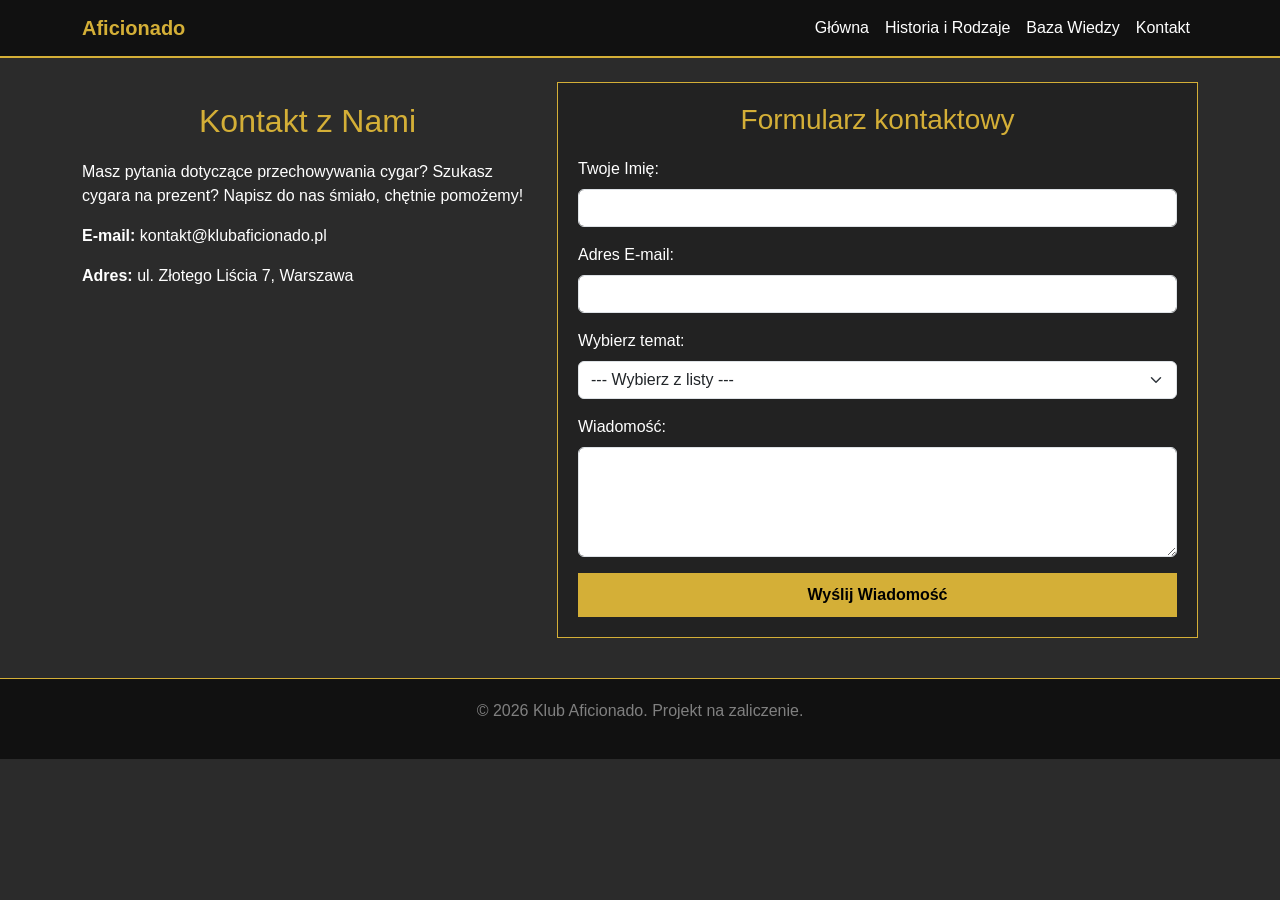
<file: kontakt.html>
<!DOCTYPE html>
<html lang="pl">
<head>
    <meta charset="UTF-8">
    <meta name="viewport" content="width=device-width, initial-scale=1.0">
    <title>Kontakt - Klub Aficionado</title>
    <link href="https://cdn.jsdelivr.net/npm/bootstrap@5.3.2/dist/css/bootstrap.min.css" rel="stylesheet">
    <link rel="stylesheet" href="style.css">
</head>
<body>

    <header>
        <nav class="navbar navbar-expand-lg moje-menu">
            <div class="container">
                <a class="navbar-brand" href="index.html" style="color: #d4af37 !important; font-weight: bold;">Aficionado</a>
                <button class="navbar-toggler" type="button" data-bs-toggle="collapse" data-bs-target="#mojeMenu">
                    <span class="navbar-toggler-icon" style="background-color: gray;"></span>
                </button>
                <div class="collapse navbar-collapse" id="mojeMenu">
                    <ul class="navbar-nav ms-auto">
                        <li class="nav-item"><a class="nav-link" href="index.html">Główna</a></li>
                        <li class="nav-item"><a class="nav-link" href="historia.html">Historia i Rodzaje</a></li>
                        <li class="nav-item"><a class="nav-link" href="wiedza.html">Baza Wiedzy</a></li>
                        <li class="nav-item"><a class="nav-link" href="kontakt.html">Kontakt</a></li>
                    </ul>
                </div>
            </div>
        </nav>
    </header>

    <main class="container">
        <div class="row">
            
            <div class="col-md-5 mt-4">
                <h2>Kontakt z Nami</h2>
                <p>Masz pytania dotyczące przechowywania cygar? Szukasz cygara na prezent? Napisz do nas śmiało, chętnie pomożemy!</p>
                <p><strong>E-mail:</strong> kontakt@klubaficionado.pl</p>
                <p><strong>Adres:</strong> ul. Złotego Liścia 7, Warszawa</p>
            </div>

            <div class="col-md-7 mt-4">
                <div style="background-color: #222; padding: 20px; border: 1px solid #d4af37;">
                    <h3 style="margin-top: 0;">Formularz kontaktowy</h3>
                    
                    
                    <form action="#" method="POST">
                        
                        <div class="mb-3">
                            <label class="form-label">Twoje Imię:</label>
                            <input type="text" class="form-control" name="imie" required minlength="3">
                        </div>
                        
                        <div class="mb-3">
                            <label class="form-label">Adres E-mail:</label>
                            <input type="email" class="form-control" name="email" required>
                        </div>
                        
                        <div class="mb-3">
                            <label class="form-label">Wybierz temat:</label>
                            <select class="form-select" name="temat" required>
                                <option value="">--- Wybierz z listy ---</option>
                                <option value="1">Porada - jak zacząć?</option>
                                <option value="2">Wybór cygara na prezent</option>
                                <option value="3">Inne zapytanie</option>
                            </select>
                        </div>
                        
                        <div class="mb-3">
                            <label class="form-label">Wiadomość:</label>
                            <textarea class="form-control" name="wiadomosc" rows="4" required minlength="10"></textarea>
                        </div>
                        
                        <button type="submit" class="moj-przycisk w-100">Wyślij Wiadomość</button>

                    </form>
                </div>
            </div>

        </div>
    </main>

    <footer class="stopka">
        <p>&copy; 2026 Klub Aficionado. Projekt na zaliczenie.</p>
    </footer>

    <script src="https://cdn.jsdelivr.net/npm/bootstrap@5.3.2/dist/js/bootstrap.bundle.min.js"></script>
</body>
</html>
</file>
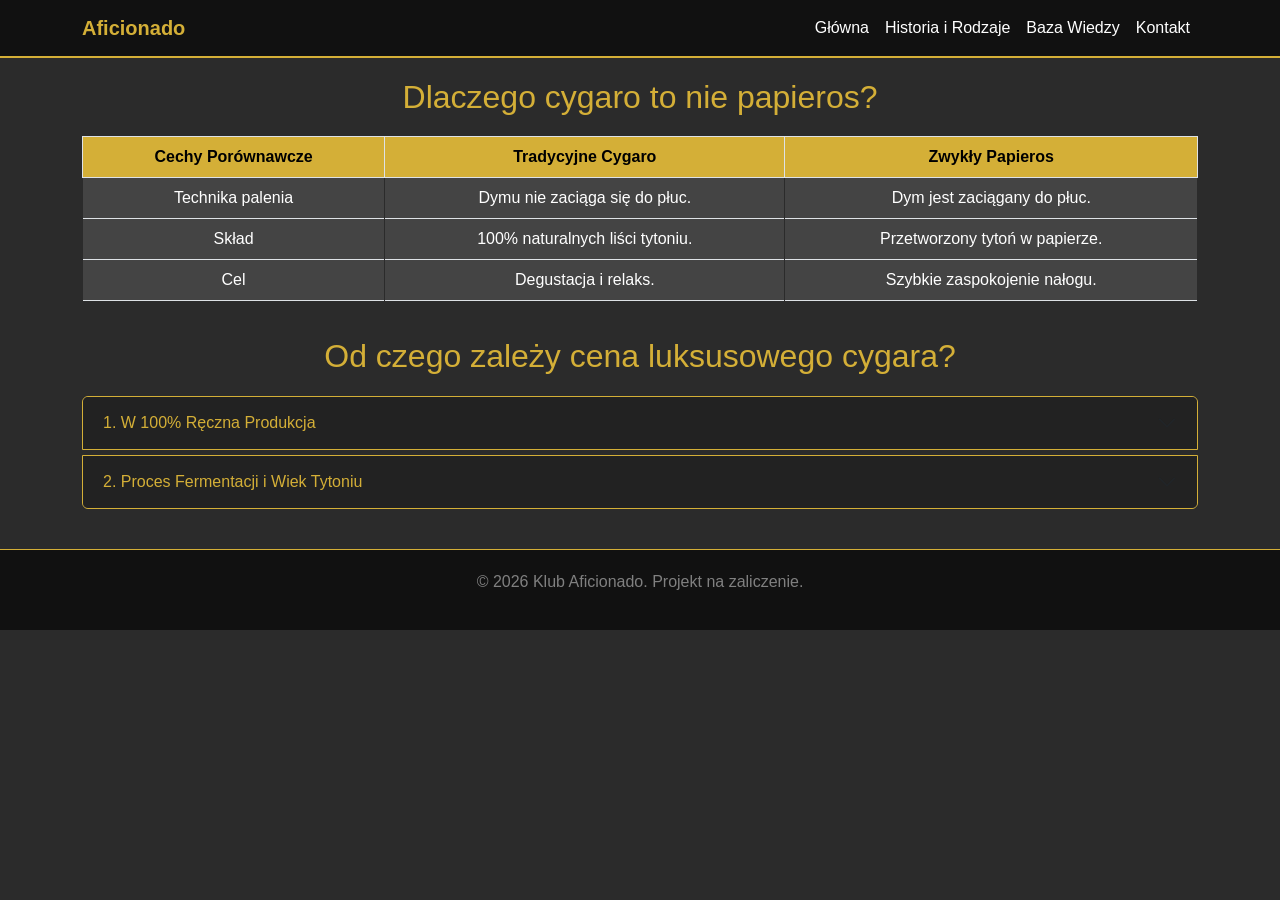
<file: wiedza.html>
<!DOCTYPE html>
<html lang="pl">
<head>
    <meta charset="UTF-8">
    <meta name="viewport" content="width=device-width, initial-scale=1.0">
    <title>Wiedza - Klub Aficionado</title>
    <link href="https://cdn.jsdelivr.net/npm/bootstrap@5.3.2/dist/css/bootstrap.min.css" rel="stylesheet">
    <link rel="stylesheet" href="style.css">
</head>
<body>

    <header>
        <nav class="navbar navbar-expand-lg moje-menu">
            <div class="container">
                <a class="navbar-brand" href="index.html" style="color: #d4af37 !important; font-weight: bold;">Aficionado</a>
                <button class="navbar-toggler" type="button" data-bs-toggle="collapse" data-bs-target="#mojeMenu">
                    <span class="navbar-toggler-icon" style="background-color: gray;"></span>
                </button>
                <div class="collapse navbar-collapse" id="mojeMenu">
                    <ul class="navbar-nav ms-auto">
                        <li class="nav-item"><a class="nav-link" href="index.html">Główna</a></li>
                        <li class="nav-item"><a class="nav-link" href="historia.html">Historia i Rodzaje</a></li>
                        <li class="nav-item"><a class="nav-link" href="wiedza.html">Baza Wiedzy</a></li>
                        <li class="nav-item"><a class="nav-link" href="kontakt.html">Kontakt</a></li>
                    </ul>
                </div>
            </div>
        </nav>
    </header>

    <main class="container">
        
        <h2>Dlaczego cygaro to nie papieros?</h2>
        
        
        <div class="row">
            <div class="col-12">
                <table class="table table-bordered moja-tabela text-center">
                    <thead>
                        <tr>
                            <th>Cechy Porównawcze</th>
                            <th>Tradycyjne Cygaro</th>
                            <th>Zwykły Papieros</th>
                        </tr>
                    </thead>
                    <tbody>
                        <tr>
                            <td>Technika palenia</td>
                            <td>Dymu nie zaciąga się do płuc.</td>
                            <td>Dym jest zaciągany do płuc.</td>
                        </tr>
                        <tr>
                            <td>Skład</td>
                            <td>100% naturalnych liści tytoniu.</td>
                            <td>Przetworzony tytoń w papierze.</td>
                        </tr>
                        <tr>
                            <td>Cel</td>
                            <td>Degustacja i relaks.</td>
                            <td>Szybkie zaspokojenie nałogu.</td>
                        </tr>
                    </tbody>
                </table>
            </div>
        </div>

        <h2>Od czego zależy cena luksusowego cygara?</h2>
        
        
        <div class="row">
            <div class="col-12">
                <div class="accordion" id="mojAkordeon">
                    
                    <div class="accordion-item" style="background-color: #444; border: 1px solid #d4af37;">
                        <h2 class="accordion-header" id="tytul1" style="margin: 0;">
                            <button class="accordion-button collapsed" type="button" data-bs-toggle="collapse" data-bs-target="#tresc1" style="background-color: #222; color: #d4af37;">
                                1. W 100% Ręczna Produkcja
                            </button>
                        </h2>
                        <div id="tresc1" class="accordion-collapse collapse" data-bs-parent="#mojAkordeon">
                            <div class="accordion-body text-white">
                                Najdroższe cygara nie widzą maszyny na żadnym etapie produkcji. Od zbioru liści na plantacji, po zwijanie przez mistrzów. Wymaga to dziesiątek rąk pracujących przez wiele tygodni.
                            </div>
                        </div>
                    </div>

                    <div class="accordion-item" style="background-color: #444; border: 1px solid #d4af37; margin-top: 5px;">
                        <h2 class="accordion-header" id="tytul2" style="margin: 0;">
                            <button class="accordion-button collapsed" type="button" data-bs-toggle="collapse" data-bs-target="#tresc2" style="background-color: #222; color: #d4af37;">
                                2. Proces Fermentacji i Wiek Tytoniu
                            </button>
                        </h2>
                        <div id="tresc2" class="accordion-collapse collapse" data-bs-parent="#mojAkordeon">
                            <div class="accordion-body text-white">
                                Podobnie jak dobre wino, tytoń potrzebuje lat, aby dojrzeć. Edycje limitowane składają się z tytoniu, który dojrzewał od 3 do nawet 10 lat, co generuje ogromne koszty magazynowania.
                            </div>
                        </div>
                    </div>

                </div>
            </div>
        </div>

    </main>

    <footer class="stopka">
        <p>&copy; 2026 Klub Aficionado. Projekt na zaliczenie.</p>
    </footer>

    <script src="https://cdn.jsdelivr.net/npm/bootstrap@5.3.2/dist/js/bootstrap.bundle.min.js"></script>
</body>
</html>
</file>
<file: style.css>
body {
    background-color: #2b2b2b;
    color: #ffffff;
    font-family: Arial, sans-serif;
}


h1, h2, h3 {
    color: #d4af37;
    text-align: center;
    margin-bottom: 20px;
    margin-top: 20px;
}


.moje-menu {
    background-color: #111111 !important;
    border-bottom: 2px solid #d4af37;
}

.moje-menu a {
    color: #ffffff !important;
}

.moje-menu a:hover {
    color: #d4af37 !important;
}

.glowny-obrazek {
    width: 100%;
    border: 2px solid #d4af37;
    margin-bottom: 20px;
}


.moja-karta {
    background-color: #444444;
    border: 1px solid #d4af37;
    color: white;
}


.moja-tabela th {
    background-color: #d4af37;
    color: black;
}

.moja-tabela td {
    background-color: #444444;
    color: white;
    border-color: #2b2b2b;
}


.moj-przycisk {
    background-color: #d4af37;
    color: black;
    border: none;
    padding: 10px 20px;
    font-weight: bold;
}

.moj-przycisk:hover {
    background-color: #ffffff;
}


.stopka {
    background-color: #111111;
    color: gray;
    text-align: center;
    padding: 20px;
    margin-top: 40px;
    border-top: 1px solid #d4af37;
}

.moja-karta img {
    height: auto;         
    max-height: 300px;    
    width: 100%;
    object-fit: scale-down; /
}
.opis-strony {
    color: #ffffff; 
    font-size: 1.5rem;        
    text-align: center;       
    margin-bottom: 20px;      
}
</file>
